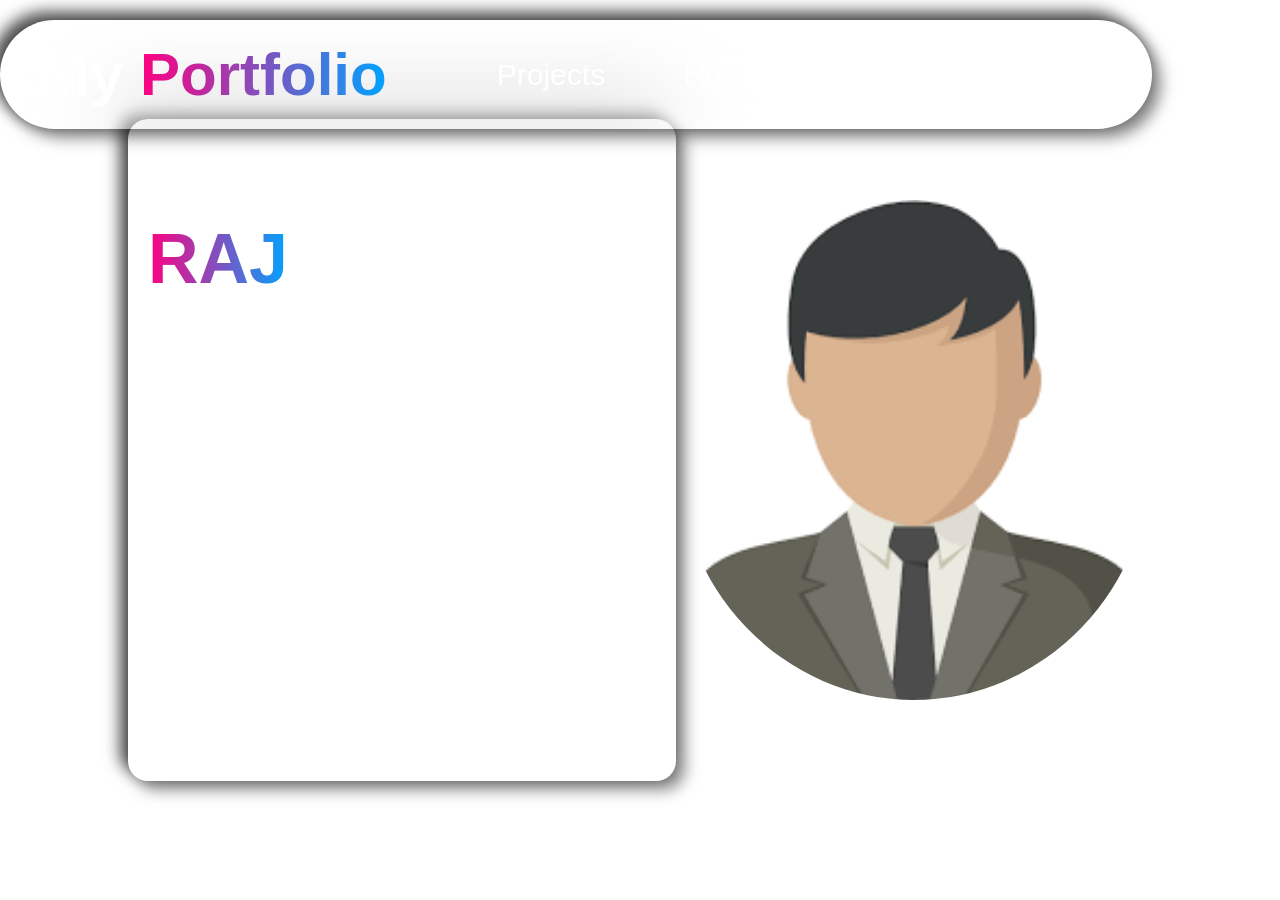
<file: PortFolio/index.html>
<!DOCTYPE html>
<html lang="en">
<head>
    <meta charset="UTF-8">
    <meta name="viewport" content="width=device-width, initial-scale=1.0">
    <title>Portfolio website</title>
    <link rel="stylesheet" href="style.css">
</head>
<body>
    <header>
        <div class="logo">
            <h1>My <span>Portfolio</span></h1>
        </div>
        <nav>
            <div class="nav-links">
                <a href="#projects">Projects</a>
                <a href="#home">Home</a>
                <a href="#about">About</a>
                <a href="#contact">Contact</a>
            </div>
        </nav>
    </header>
    <section id="home">
        <div class="home-content">
            <h2>I'm GOWTHAM <span>RAJ</span></h2>
            <h3>AI and ML Enthusiast | Problem Solver | Developer</h3>
            <p>I am Gowtham, a technology enthusiast focused on AI,
                machine learning, and algorithmic problem solving. I
                enjoy building systems that turn data into meaningful
                insights and practical solutions.
            </p>
        </div>
        <img src="images.png" alt="Profile Picture">
    </section>
</body>
</html>
</file>
<file: PortFolio/style.css>
*{
    margin: 0; 
    padding: 0; 
    box-sizing: border-box;
    font-family: cursive, sans-serif;
    color:white;
    scroll-behavior: smooth;
}
body{
    background-image: url('https://img.freepik.com/free-vector/creative-geometric-design-space_53876-89781.jpg');
    background-size: cover;
    background-position: center ;
    background-attachment: fixed;
    height:100vh;
}
@keyframes lefttoright{
    0%{
        transform: translateX(-100%);
        opacity: 0;
    }
    100%{
        transform: translateX(0);
        opacity: 1;
    }
}
@keyframes righttoleft{
    0%{
        transform: translateX(100%);
        opacity: 0;
    }
    100%{
        transform: translateX(0);
        opacity: 1;
    }
}
@keyframes fadeout{
    0%{
        transform: scale(0);
        opacity: 0;
    }
    100%{
        transform: scale(1);
        opacity: 1;
    }
}
header{
    padding:20px 40px;
    width:90%;
    justify-self:center;
    border-radius: 100px ;
    margin-top:20px;
    font-size:30px;
    display:flex;
    justify-content: space-between;
    align-items: center;
    box-shadow: 8px 8px 16px rgba(0, 0, 0, 0.518), -8px -8px 16px rgb(75, 74, 74);
    backdrop-filter: blur(40px);
    position: fixed;
    z-index: 1000;
    animation: righttoleft 1s ease-in-out;
}
header a{
    text-decoration: none;
    font-size: 20 px;
    margin-left: 50px;
    border-bottom:2px solid transparent;
    transition:all 0.3s ease-in-out ;
    border-radius:5px;
    
    padding:5px 10px;
}
span{
    background:linear-gradient(90deg, #FF007F 0%, #00A3FF 100%) ;
    background-clip: text;
    color: transparent;
}
h2{
    font-size: 70px;
    margin-bottom: 60px;
}
p{
    font-size: 40px;
    color: white;
    margin-top: 20px;
}
section{
    display: flex;
    align-items: center;
    justify-content: space-between ;
    padding:30% 10%;
    height: 100vh;
    width: 100%;
}
img{
    width: 500px;
    height: 500px;
    border-radius: 50%;
    object-fit: cover;
    box-shadow: 0 0 50px rgb(255, 255, 255);
    animation: fadeout 1s ease-in-out;
}
img:hover{
    transform: scale(1.1);
    transition: all 0.3s ease-in-out;
    box-shadow: 0 0 70px rgb(255, 255, 255);
}
.home-content{
    max-width: 800px;
    backdrop-filter: blur(40px);
    padding: 20px;
    box-shadow: 8px 8px 16px rgba(0, 0, 0, 0.518), -8px -8px 16px rgb(75, 74, 74);
    border-radius: 20px;
    animation: lefttoright 1s ease-in-out;
}
</file>
